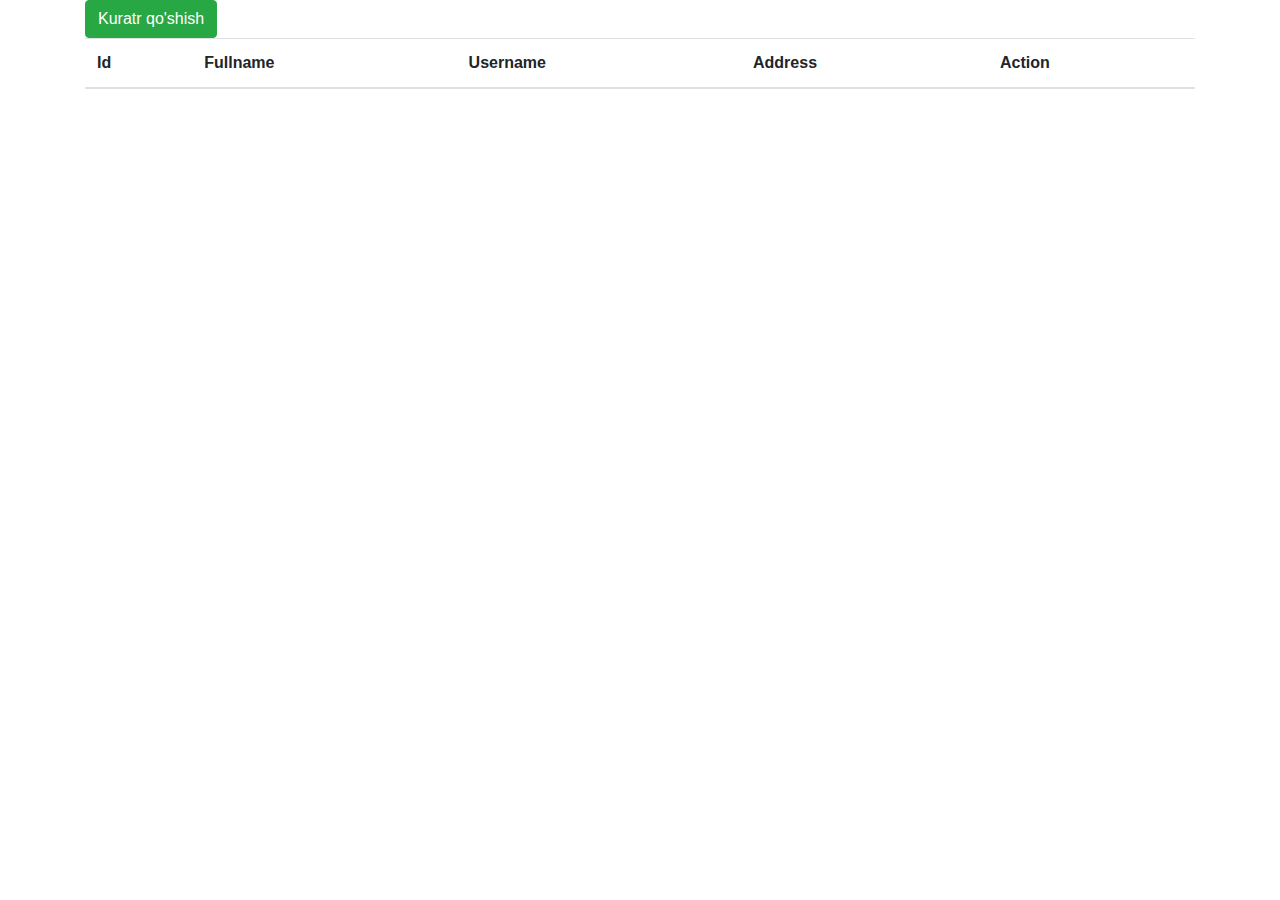
<file: tutors.html>
<!DOCTYPE html>
<html lang="en">
<head>
    <meta charset="UTF-8">
    <link rel="stylesheet" href="css/bootstrap.min.css">
    <link rel="stylesheet" href="css/toast.css">
    <title>Tutors</title>
</head>
<body>
<div class="container">

    <button class="btn btn-success " id="addTutor">Kuratr qo'shish</button>
    <table class="table">
        <thead>
        <tr>
            <th scope="col">Id</th>
            <th scope="col">Fullname</th>
            <th scope="col">Username</th>
            <th scope="col">Address</th>
            <th scope="col">Action</th>
        </tr>
        </thead>
        <tbody class="tutors">


        </tbody>
    </table>
</div>


<!--Add tutor modal-->


<!-- Modal -->
<div class="modal fade" id="addTutorModal" tabindex="-1" role="dialog" aria-labelledby="exampleModalLabel" aria-hidden="true">
    <div class="modal-dialog" role="document">
        <div class="modal-content">
            <div class="modal-header">
                <h5 class="modal-title" id="exampleModalLabel">Modal title</h5>
                <button type="button" class="close" data-dismiss="modal" aria-label="Close">
                    <span aria-hidden="true">&times;</span>
                </button>
            </div>
            <div class="modal-body">
                <form id="tutorForm">
                    <div class="form-group">
                        <label for="fullname">Fullname</label>
                        <input type="text" class="form-control" id="fullname"  placeholder="fullname">
                    </div>

                    <div class="form-group">
                        <label for="username">username</label>
                        <input type="text" class="form-control" id="username"  placeholder="username">
                    </div>

                    <div class="form-group password-label" >
                        <label for="password">password</label>
                        <input type="password" class="form-control" id="password"  placeholder="password">
                    </div>
                    <div class="form-group">
                        <label for="address">address</label>
                        <input type="text" class="form-control" id="address"  placeholder="address">
                    </div>
                </form>
            </div>
            <div class="modal-footer">
                <button type="button" class="btn btn-secondary" data-dismiss="modal">Close</button>
                <button type="button" class="btn btn-primary" id="saveTutor">Save changes</button>
            </div>
        </div>
    </div>
</div>
<script src="js/jquery-3.5.1.min.js"></script>
<script src="js/toast.js"></script>
<script src="js/bootstrap.min.js"></script>
<script src="js/tutor.js"></script>
</body>
</html>
</file>
<file: css/toast.css>
/**
 * jQuery toast plugin created by Kamran Ahmed copyright MIT license 2014
 */
.jq-toast-wrap { display: block; position: fixed; width: 250px;  pointer-events: none !important; margin: 0; padding: 0; letter-spacing: normal; z-index: 9000 !important; }
.jq-toast-wrap * { margin: 0; padding: 0; }

.jq-toast-wrap.bottom-left { bottom: 20px; left: 20px; }
.jq-toast-wrap.bottom-right { bottom: 20px; right: 40px; }
.jq-toast-wrap.top-left { top: 20px; left: 20px; }
.jq-toast-wrap.top-right { top: 20px; right: 40px; }

.jq-toast-single { display: block; width: 100%; padding: 10px; margin: 0px 0px 5px; border-radius: 4px; font-size: 12px; font-family: arial, sans-serif; line-height: 17px; position: relative;  pointer-events: all !important; background-color: #444444; color: white; }

.jq-toast-single h2 { font-family: arial, sans-serif; font-size: 14px; margin: 0px 0px 7px; background: none; color: inherit; line-height: inherit; letter-spacing: normal; }
.jq-toast-single a { color: #eee; text-decoration: none; font-weight: bold; border-bottom: 1px solid white; padding-bottom: 3px; font-size: 12px; }

.jq-toast-single ul { margin: 0px 0px 0px 15px; background: none; padding:0px; }
.jq-toast-single ul li { list-style-type: disc !important; line-height: 17px; background: none; margin: 0; padding: 0; letter-spacing: normal; }

.close-jq-toast-single { position: absolute; top: 3px; right: 7px; font-size: 14px; cursor: pointer; }

.jq-toast-loader { display: block; position: absolute; top: -2px; height: 5px; width: 0%; left: 0; border-radius: 5px; background: red; }
.jq-toast-loaded { width: 100%; }
.jq-has-icon { padding: 10px 10px 10px 50px; background-repeat: no-repeat; background-position: 10px; }
.jq-icon-info { background-image: url('[data-uri]'); background-color: #31708f; color: #d9edf7; border-color: #bce8f1; }
.jq-icon-warning { background-image: url('[data-uri]'); background-color: #8a6d3b; color: #fcf8e3; border-color: #faebcc; }
.jq-icon-error { background-image: url('[data-uri]'); background-color: #a94442; color: #f2dede; border-color: #ebccd1; }
.jq-icon-success { background-image: url('[data-uri]'); color: #dff0d8; background-color: #3c763d; border-color: #d6e9c6; }
</file>
